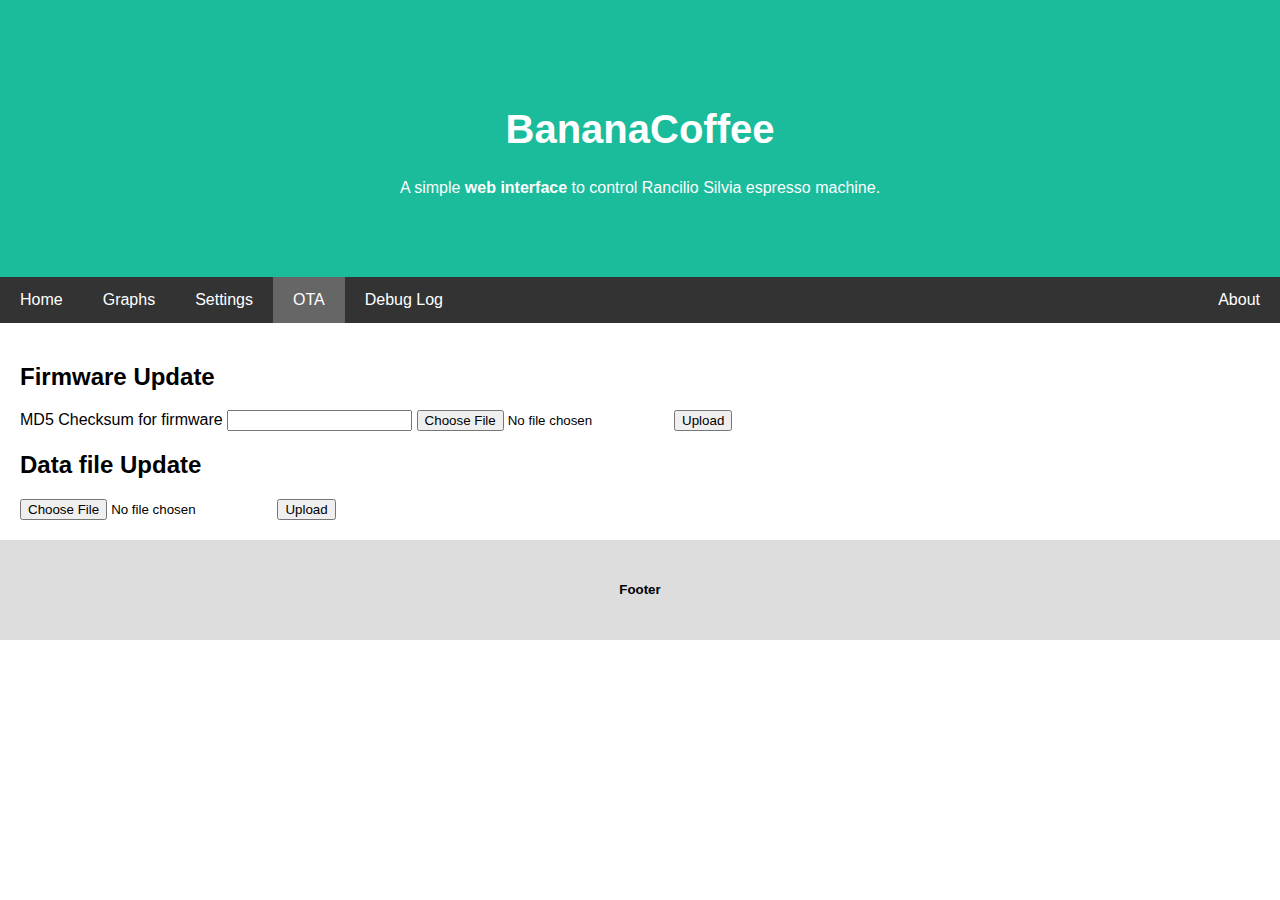
<file: data/ota.html>
<!DOCTYPE html>
<html lang="en">
<head>
  <link rel="stylesheet" type="text/css" href="style.css">
  <link rel="apple-touch-icon" sizes="180x180" href="/apple-touch-icon.png">
  <link rel="icon" type="image/png" sizes="32x32" href="/favicon-32x32.png">
  <title>BananaCoffee</title>
  <meta charset="UTF-8">
  <meta name="viewport" content="width=device-width, initial-scale=1">
</head>
<body>
  <style>
    p {
      display: flex;
      justify-content: left;
      align-items: center;
    }

    p > span {
      display: inline-block;
      width: 20px;
    }

    p > span:first-child {
      display: inline-block;
      width: 200px;
    }
    </style>

<div class="header">
  <h1>BananaCoffee</h1>
  A simple <b>web interface</b> to control Rancilio Silvia espresso machine.
</div>

<div class="navbar">
  <a href="/">Home</a>
  <a href="graphs.html">Graphs</a>
  <a href="settings.html">Settings</a>
  <a href="ota.html" class="active">OTA</a>
  <a href="log.html">Debug Log</a>
  <a href="#" class="right">About</a>
</div>

<div class="main">
  <h2>Firmware Update</h2>
  <form method="POST" action="/ota_firmware" enctype="multipart/form-data" acceptcharset="UTF-8">
    <label>MD5 Checksum for firmware</label>
    <input type="text" name="MD5" id="MD5">
    <input type="file" name="data" accept=".bin">
    <input type="submit" name="upload" value="Upload" title="Upload Firnware">
  </form>
  <h2>Data file Update</h2>
  <form method="POST" action="/ota_spiffs" enctype="multipart/form-data">
    <input type="file" name="data" />
    <input type="submit" name="upload" value="Upload" title="Upload File">
  </form>
</div>

<div class="footer">
  <h5>Footer</h5>
</div>

</body>
</html>
</file>
<file: data/style.css>
/* Style the body */
body {
  font-family: sans-serif, Arial, Helvetica;
  margin: 0;
}

/* Header/logo Title */
.header {
  padding: 80px;
  text-align: center;
  background: #1abc9c;
  color: white;
}

/* Increase the font size of the heading */
.header h1 {
  font-size: 40px;
}

/* Sticky navbar - toggles between relative and fixed, depending on the scroll position. It is positioned relative until a given offset position is met in the viewport - then it "sticks" in place (like position:fixed). The sticky value is not supported in IE or Edge 15 and earlier versions. However, for these versions the navbar will inherit default position */
.navbar {
  overflow: hidden;
  background-color: #333;
  position: sticky;
  position: -webkit-sticky;
  top: 0;
}

/* Style the navigation bar links */
.navbar a {
  float: left;
  display: block;
  color: white;
  text-align: center;
  padding: 14px 20px;
  text-decoration: none;
}

/* Right-aligned link */
.navbar a.right {
  float: right;
}

/* Change color on hover */
.navbar a:hover {
  background-color: #ddd;
  color: black;
}

.dropdown {
  position: relative;
  display: inline-block;
}

/* Active/current link */
.navbar a.active {
  background-color: #666;
  color: white;
}

/* Column container */
.row {  
  display: -ms-flexbox; /* IE10 */
  display: flex;
  -ms-flex-wrap: wrap; /* IE10 */
  flex-wrap: wrap;
}

/* Main column */
.main {   
  -ms-flex: 70%; /* IE10 */
  flex: 70%;
  background-color: white;
  padding: 20px;
}

@-webkit-keyframes pulse-animation {
  0% { -webkit-transform: scale(1); }
  25% { -webkit-transform: scale(1); }
  50% { -webkit-transform: scale(1.2); }
  75% { -webkit-transform: scale(1); }
  100% { -webkit-transform: scale(1); }
}

.indicator {
  display: inline-block;
  width:2em;
  height: 2em;
  border-radius: 50%;
}

.indicator.on {
  background: #28B62C;
  -webkit-animation: pulse-animation 2s infinite linear;
}

.indicator.off {
  background: #d6d6d6;
}

.container{
  display: grid;
  grid-template-columns: 20% 20%; 
  /*grid-template-rows: 150px;*/
  grid-column-gap: 5px;
  vertical-align:middle;
  /*text-align:center;*/
}

.item{
  background: white;
  vertical-align:middle;
  text-align: center;
}

/* Footer */
.footer {
  padding: 20px;
  text-align: center;
  background: #ddd;
}

.content {
    width: 300px;
    /*border: 4px solid red;*/
    background:#ededed;
    padding: 10px;
    overflow: hidden;
}

ul {
  margin: 0;
  padding: 0;
  list-style: none;
}

/* Responsive layout - when the screen is less than 700px wide, make the two columns stack on top of each other instead of next to each other */
@media screen and (max-width: 700px) {
  .row {   
    flex-direction: column;
  }
}

/* Responsive layout - when the screen is less than 300px wide, make the navigation links stack on top of each other instead of next to each other */
@media screen and (max-width: 300px) {
  .navbar a {
    float: none;
    width: 100%;
  }
}
</file>
